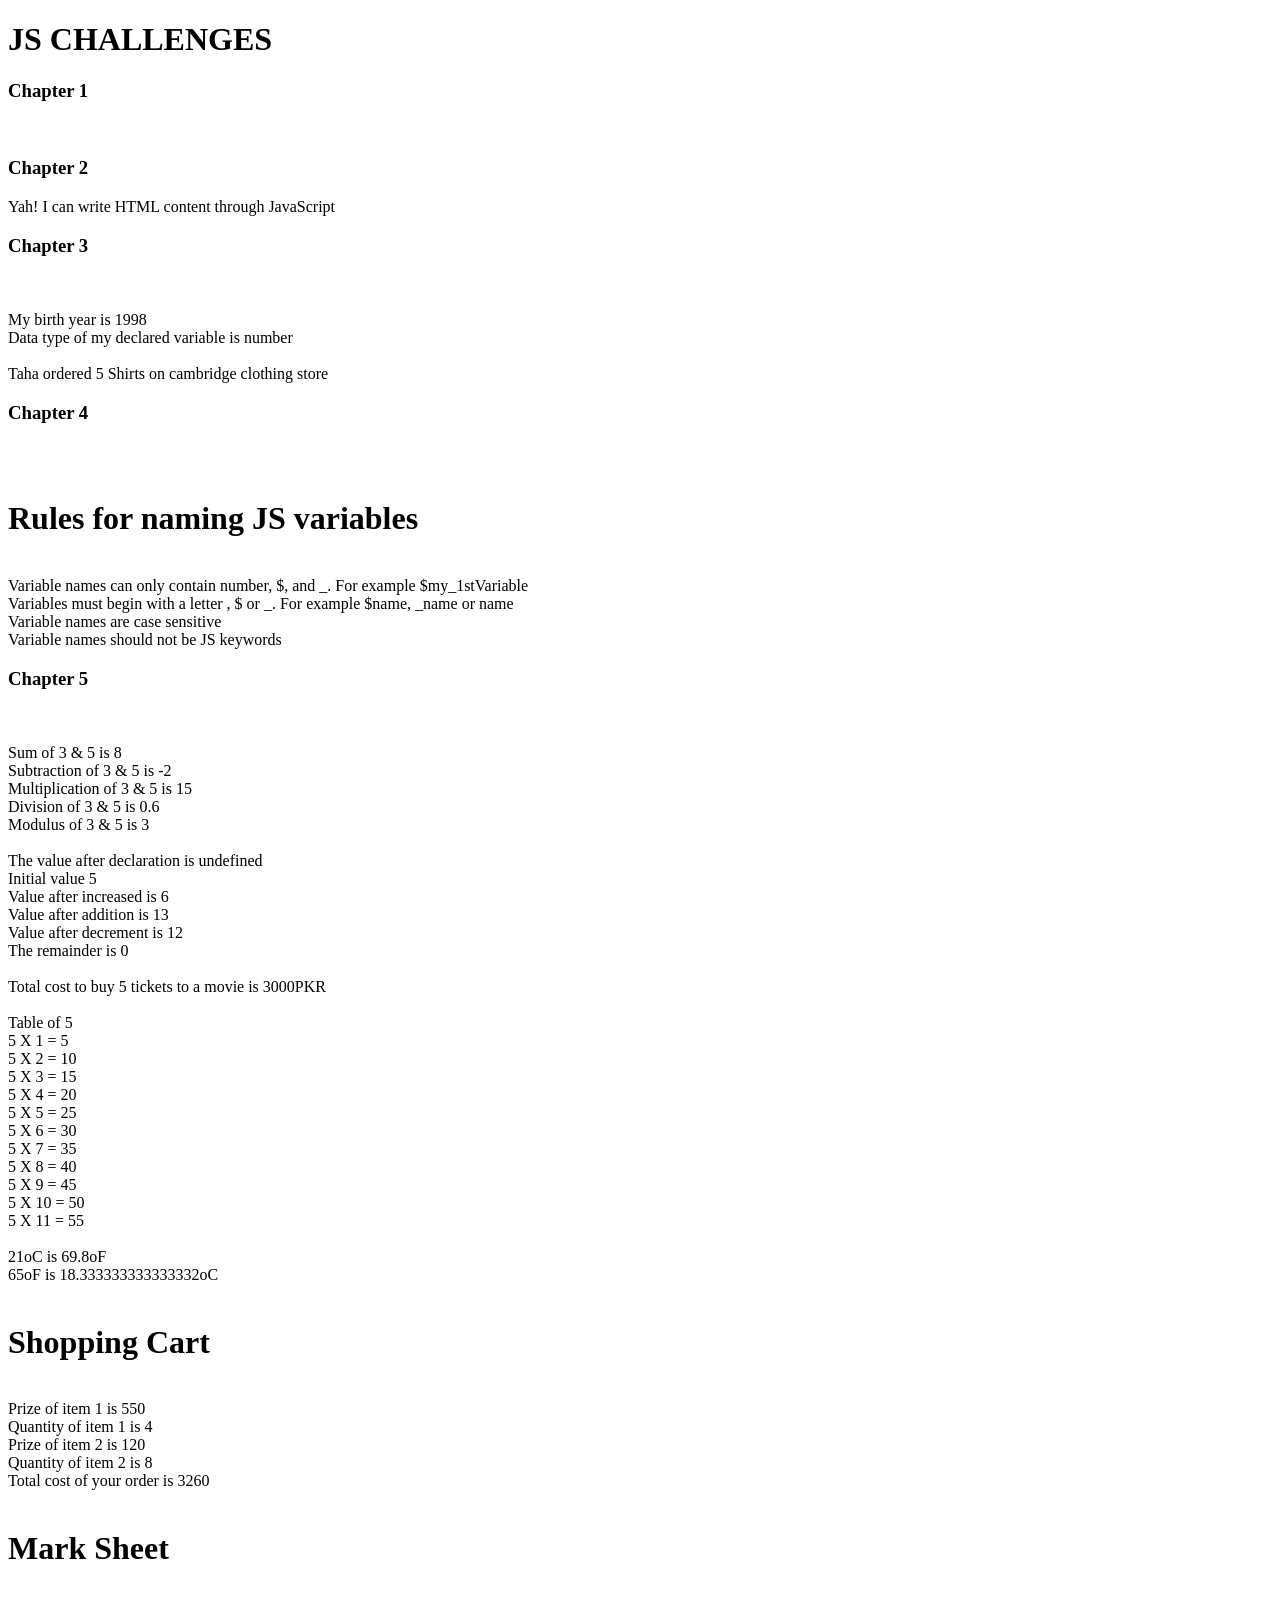
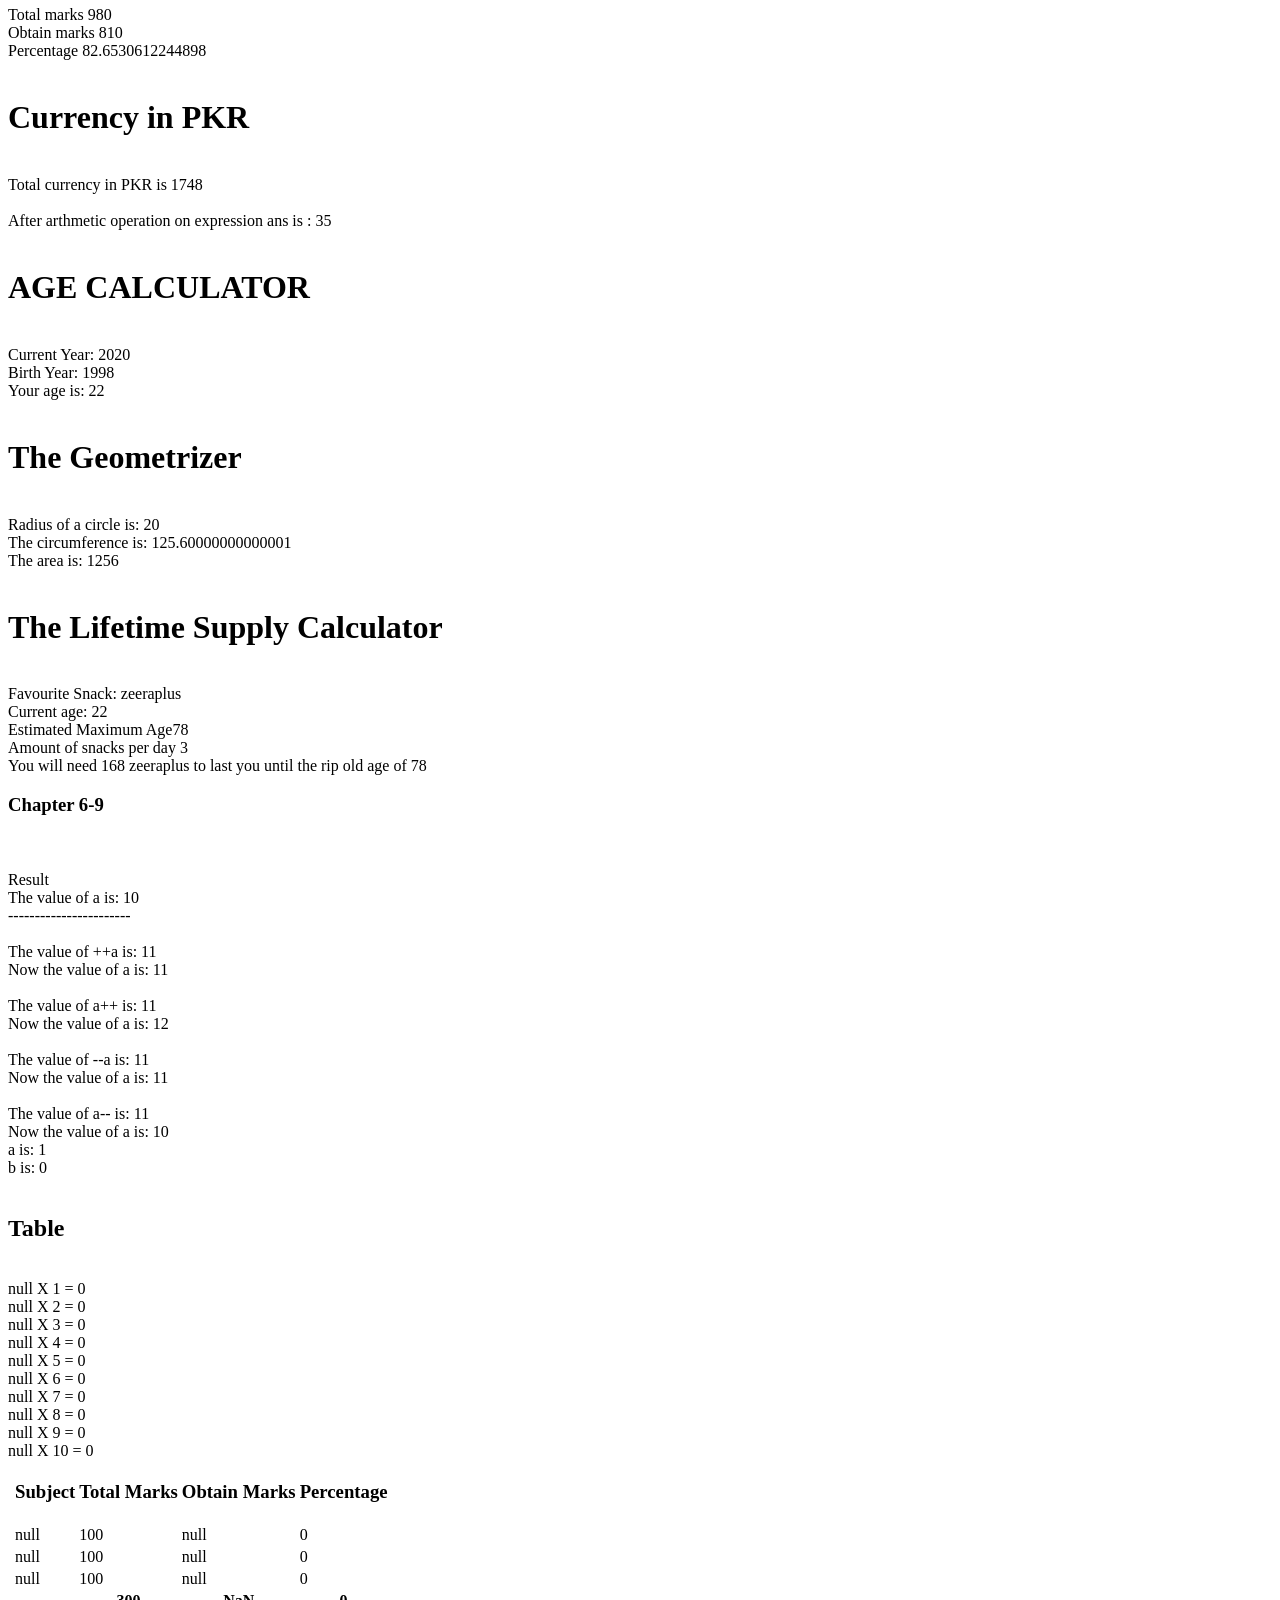
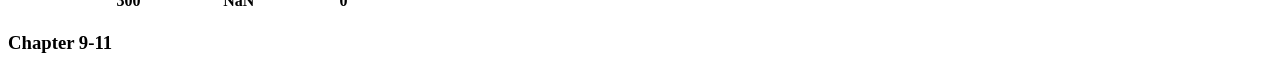
<file: ch 1-20/index.html>
<!DOCTYPE html>
<html lang="en">
<head>
    <meta charset="UTF-8">
    <meta name="viewport" content="width=device-width, initial-scale=1.0">
    <title>JavaScript Challenges</title>
     <!-- <script src="app.js"></script> -->
</head>
<body>
     <!-- <script src="app.js"></script> -->
     <div>
         <!-- <script src="app.js"></script> -->
    
    <h1>JS CHALLENGES</h1>
</div>
    <script src="app.js"></script>
    
</body>
</html>
</file>
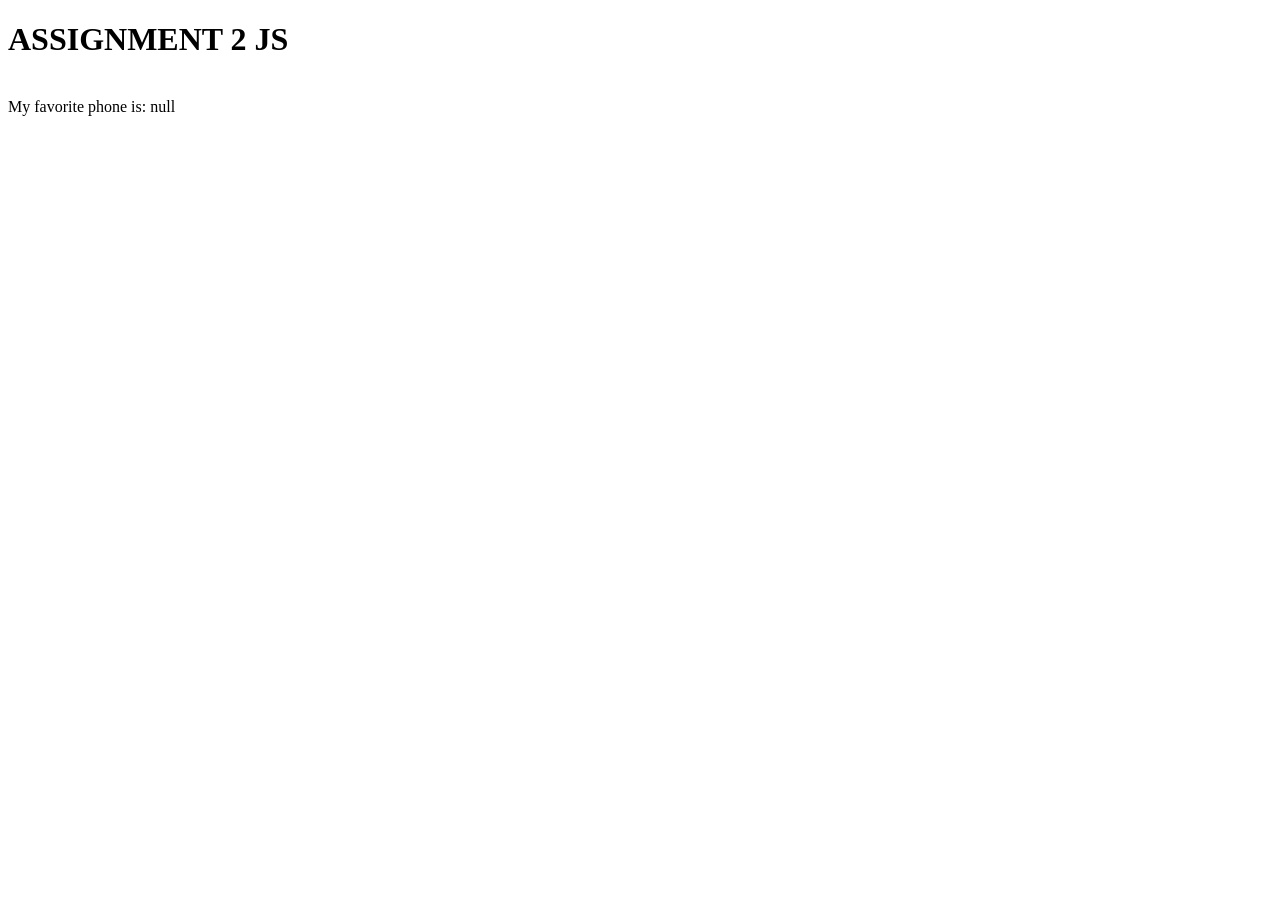
<file: ch 21-38/index.html>
<!DOCTYPE html>
<html lang="en">
<head>
    <meta charset="UTF-8">
    <meta name="viewport" content="width=device-width, initial-scale=1.0">
    <title>Assignment 2 JS</title>
</head>
<body>
    <h1>ASSIGNMENT 2 JS</h1>
    <script src="app.js"></script>
</body>
</html>
</file>
